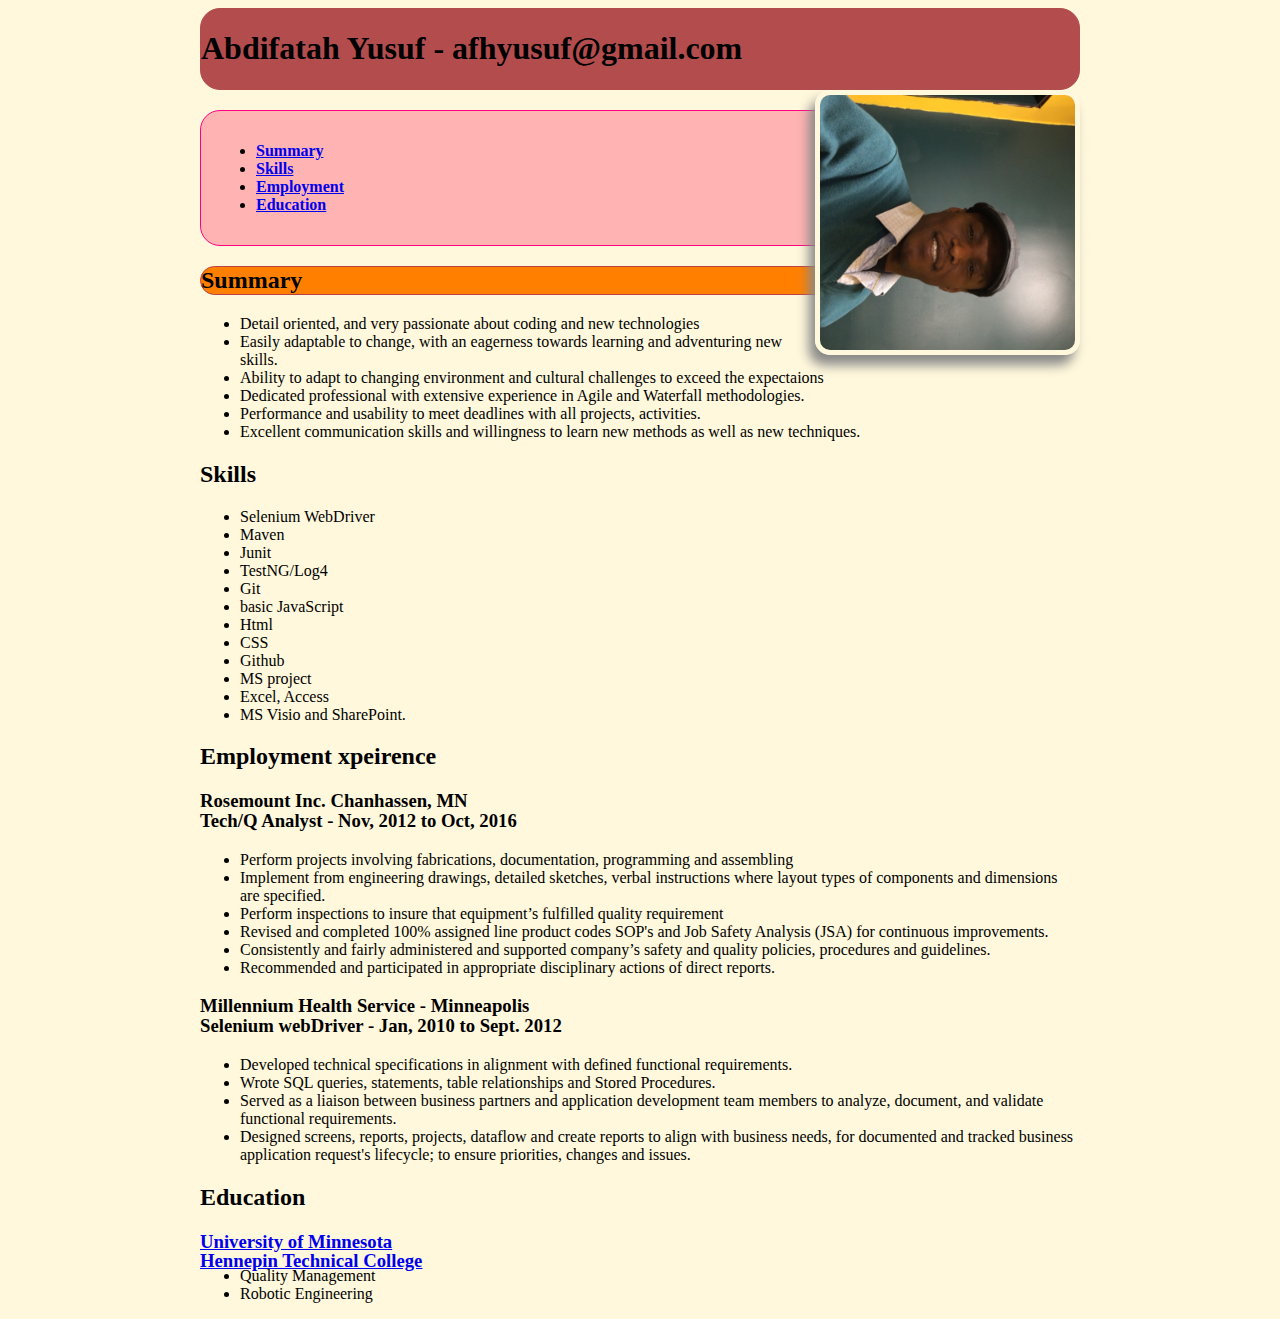
<file: index.html>
<!DOCTYPE html>
<html>
<head>
	<meta charset="utf-8">
	<title>Resume</title>
	<link rel="stylesheet" href="index.css">
</head>
<body>
<div class="contact">
<h1> Abdifatah Yusuf - afhyusuf@gmail.com</h1>
</div>
<div>
<img src="abdif.JPG">
	</div>
<div style="
	margin-top: 20px;	    
">
	<nav  class="nav">	
	<ul>	
		<li> <a class="selected" href="#">Summary</a></li>
		<li> <a class="selected" href="#">Skills</a></li>
		<li> <a class="selected" href="#">Employment</a></li>
		<li> <a class="selected" href="#">Education</a></li>	
	</ul>		
	</nav>
</div>
<h2 id="summary">Summary</h2>
<ul>
	<li>Detail oriented, and very passionate about coding and new technologies</li>
	<li>Easily adaptable to change, with an eagerness towards learning and adventuring new skills.</li>
	<li>Ability to adapt to changing environment and cultural challenges to exceed the expectaions</li> 
	<li>Dedicated professional with extensive experience in Agile and Waterfall methodologies.</li>
	<li>Performance and usability to meet deadlines with all projects, activities.</li>
	<li>Excellent communication skills and willingness to learn new methods as well as new techniques.</li>
</ul>
<h2 id="skills">Skills</h2>
<div class="list">
<ul>
	<li>Selenium WebDriver</li>
	<li>Maven</li>
	<li>Junit</li>
	<li>TestNG/Log4</li>
	<li>Git </li>
	<li>basic JavaScript </li>
	<li>Html</li>
	<li>CSS</li>
	<li> Github</li>
	<li>MS project</li>
	<li>Excel, Access</li>
	<li> MS Visio and SharePoint.</li>
	
</ul>
</div>
	
<h2 id="employment"> Employment xpeirence</h2>
	
<h3 class="adi"> Rosemount Inc.  Chanhassen, MN</h3>
<h3> Tech/Q Analyst   -   Nov, 2012 to Oct, 2016</h3>
<div class= "list2">
	<ul>

		<li>Perform projects involving fabrications, documentation, programming and assembling</li>
		<li>Implement from engineering drawings, detailed sketches, verbal instructions 
		where layout types of components and dimensions are specified.</li>
		<li>Perform inspections to insure that equipment’s fulfilled quality requirement</li>
		<li>Revised and completed 100% assigned line product codes SOP's and Job Safety Analysis (JSA) 
		for continuous improvements.</li>
		<li>Consistently and fairly administered and supported company’s safety and quality policies,
		procedures and guidelines.</li>
		<li>Recommended and participated in appropriate disciplinary actions of direct reports. </li>
</ul>	
</div>
	
<h3 class="adi"> Millennium Health Service - Minneapolis</h3>
<h3> Selenium webDriver   -   Jan, 2010 to Sept. 2012</h3>
<div class="list3">
	<ul>
		<li>Developed technical specifications in alignment with defined functional requirements.</li>
		<li>Wrote SQL queries, statements, table relationships and Stored Procedures.</li>
		<li>Served as a liaison between business partners and application development team members to 
		analyze, document, and validate functional requirements.</li>
		<li>Designed screens, reports, projects, dataflow and create reports to align with business needs,
		for documented and tracked business application request's lifecycle; to ensure priorities, changes and issues.</li>
</ul>
</div>
<h2 id="education">Education</h2>
<h3 class="adi"> <a href="https://www.crk.umn.edu">University of Minnesota</a></h3>
<h3 class="adi"> <a href="https://www.hennepintech.edu">Hennepin Technical College</a></h3>


<div>
	<ul>

	<li>Quality Management</li>
	<li>Robotic Engineering	</li>

	</ul>
</div>	


</body>
</html>
</file>
<file: index.css>
body {
	background-color: #FFF8DC;
	margin-right: 200px;
	margin-left: 200px;
}
.adi {
	margin-bottom: -21px;
}
img {
	height: 255px;
	width: 255px;
	transform: rotate(90deg);
	float: right;
	border: 5px solid #FFF8DC;
	border-radius: 15px;
	box-shadow: 10px 6px 12px #888888;
}
div.contact {
	border: 1px solid #b34d4d;
	background: #b34d4d;
	border-radius: 20px;
}
#summary {
	border: 1px solid #bf4040;
	background: #ff8000;
	border-radius: 20px;
}
h2:hover {
    background-color: #00ffff;
}
.nav  {
	background-color: #ffb3b3;
	list-style-type: none;
	text-align: left;	
	padding: 15px;
	border:1px solid #ff0080;
	border-radius: 20px;

	
}


	
.nav > li {
	display: inline-block;
	padding: 15px;
	font-size: 12px;
	color:#000000;
	border-radius: 20px;
}


.nav > li > a {
	text-decoration:none;
	color:#000000;
	text-align:center 

}
	
.nav > li > a:hover {
	background-color:#00ffbf;
	
}

	
.selected {
	font-weight:bold
}
</file>
